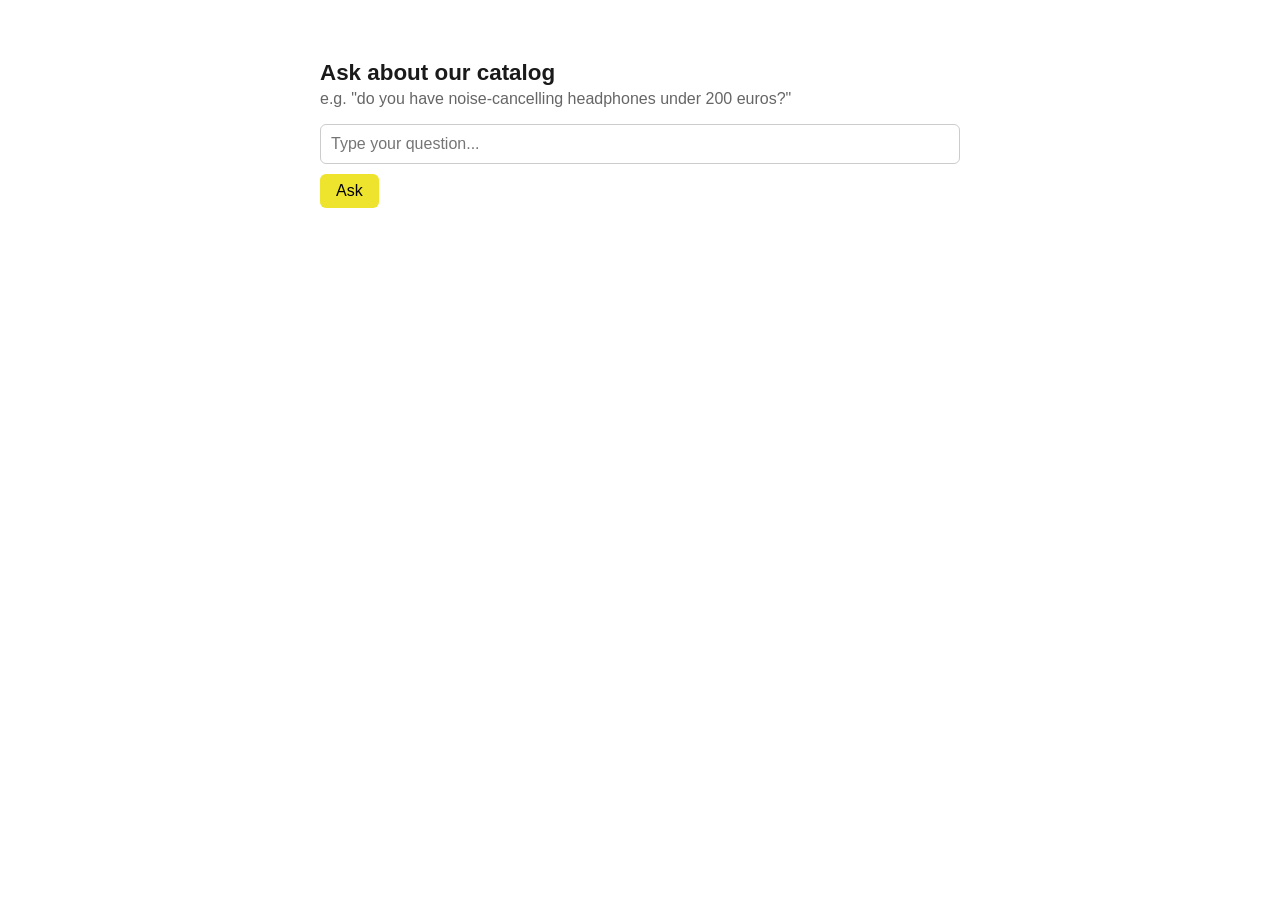
<file: notebooks/TD3_rag/mini_project/templates/index.html>
<!doctype html>
<html lang="en">
<head>
  <meta charset="utf-8">
  <title>Fnac Catalog Assistant</title>
  <style>
    body { font-family: -apple-system, Helvetica, Arial, sans-serif; max-width: 640px; margin: 60px auto; padding: 0 16px; color: #1a1a1a; }
    h1 { font-size: 1.4rem; margin-bottom: 4px; }
    p.sub { color: #666; margin-top: 0; }
    #question { width: 100%; padding: 10px; font-size: 1rem; box-sizing: border-box; border: 1px solid #ccc; border-radius: 6px; }
    #ask { margin-top: 10px; padding: 8px 16px; font-size: 1rem; background: #eee42d; border: none; border-radius: 6px; cursor: pointer; }
    #ask:disabled { opacity: 0.5; cursor: default; }
    #answer { margin-top: 24px; white-space: pre-wrap; line-height: 1.5; }
    #products { margin-top: 12px; font-size: 0.85rem; color: #555; }
  </style>
</head>
<body>
  <h1>Ask about our catalog</h1>
  <p class="sub">e.g. "do you have noise-cancelling headphones under 200 euros?"</p>
  <input id="question" type="text" placeholder="Type your question...">
  <button id="ask">Ask</button>
  <div id="answer"></div>
  <div id="products"></div>

  <script>
    const questionEl = document.getElementById("question");
    const askBtn = document.getElementById("ask");
    const answerEl = document.getElementById("answer");
    const productsEl = document.getElementById("products");

    async function ask() {
      const question = questionEl.value.trim();
      if (!question) return;
      askBtn.disabled = true;
      answerEl.textContent = "Thinking...";
      productsEl.textContent = "";
      try {
        const res = await fetch("/api/ask", {
          method: "POST",
          headers: { "Content-Type": "application/json" },
          body: JSON.stringify({ question }),
        });
        const data = await res.json();
        if (!res.ok) {
          answerEl.textContent = "Error: " + (data.error || "something went wrong");
          return;
        }
        answerEl.textContent = data.answer;
        productsEl.textContent = "Retrieved: " + data.products.map(p => p.name).join(", ");
      } catch (e) {
        answerEl.textContent = "Error: " + e.message;
      } finally {
        askBtn.disabled = false;
      }
    }

    askBtn.addEventListener("click", ask);
    questionEl.addEventListener("keydown", (e) => { if (e.key === "Enter") ask(); });
  </script>
</body>
</html>
</file>
